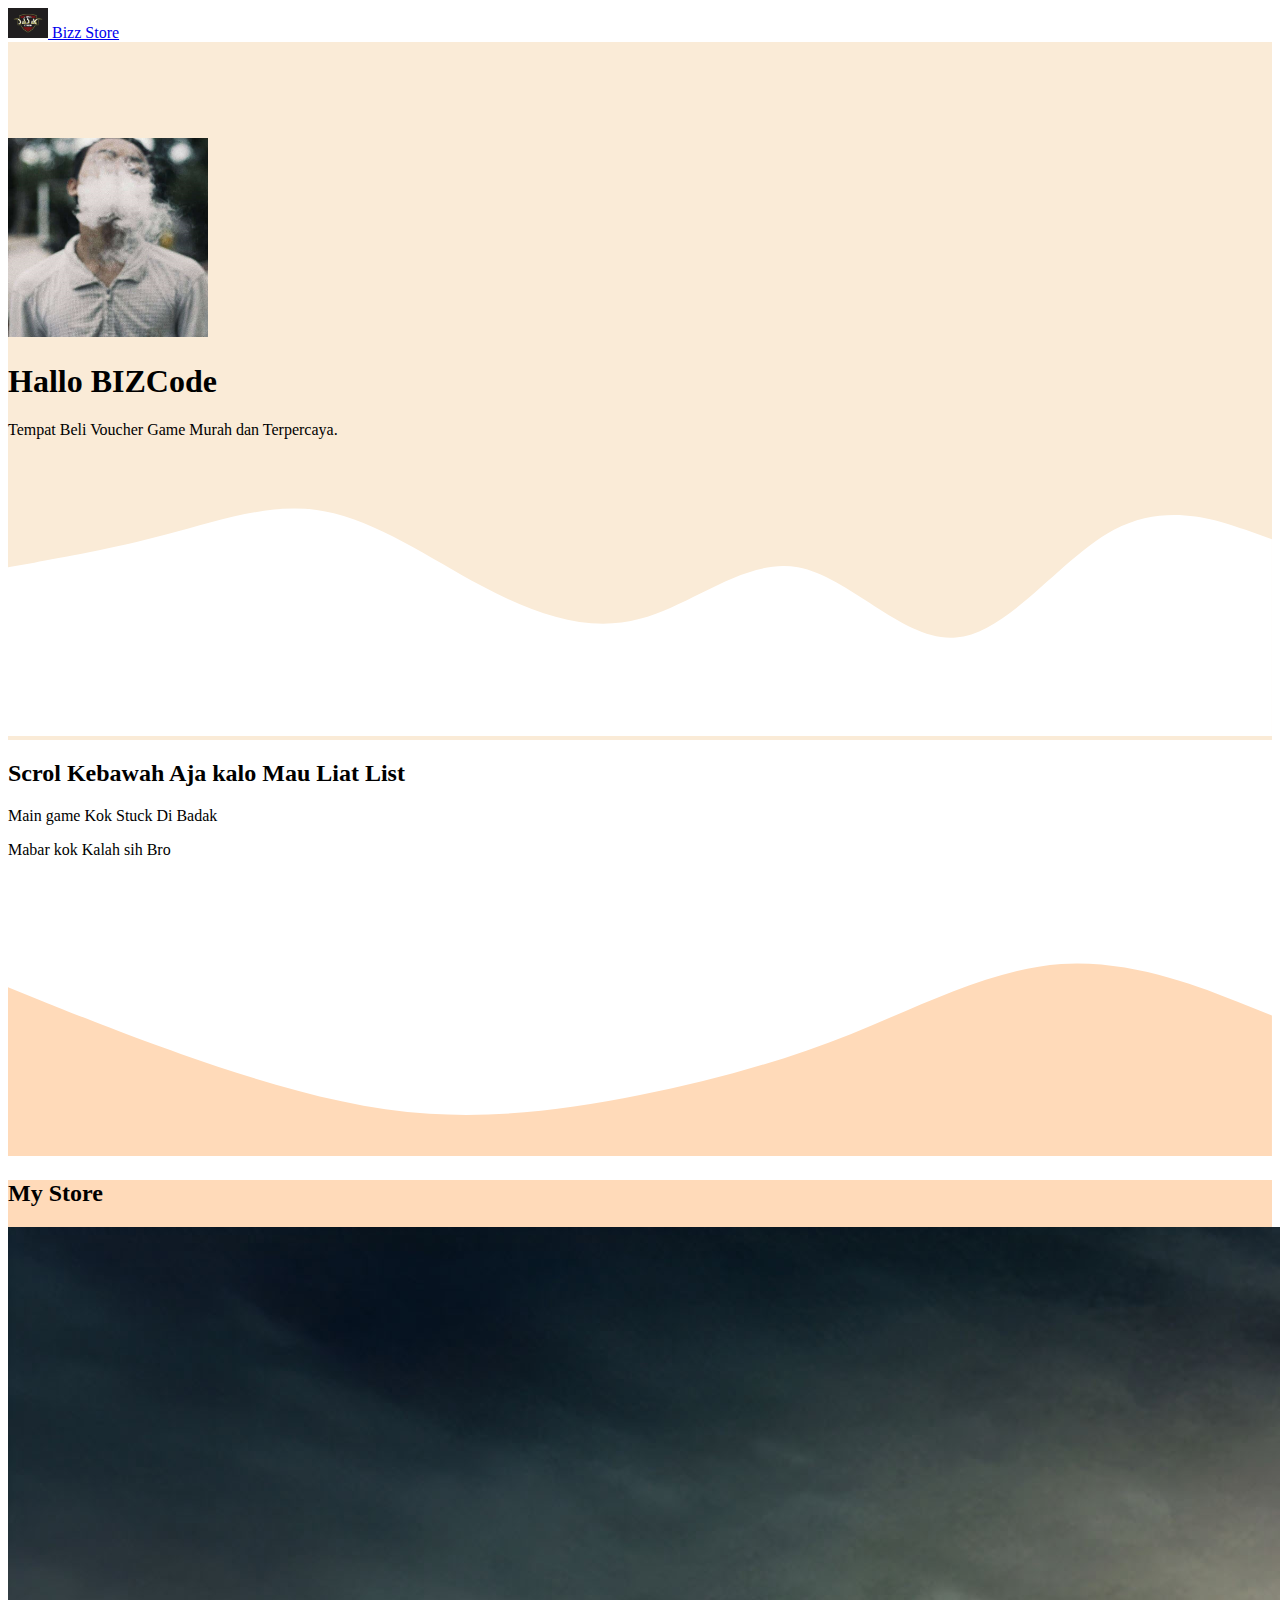
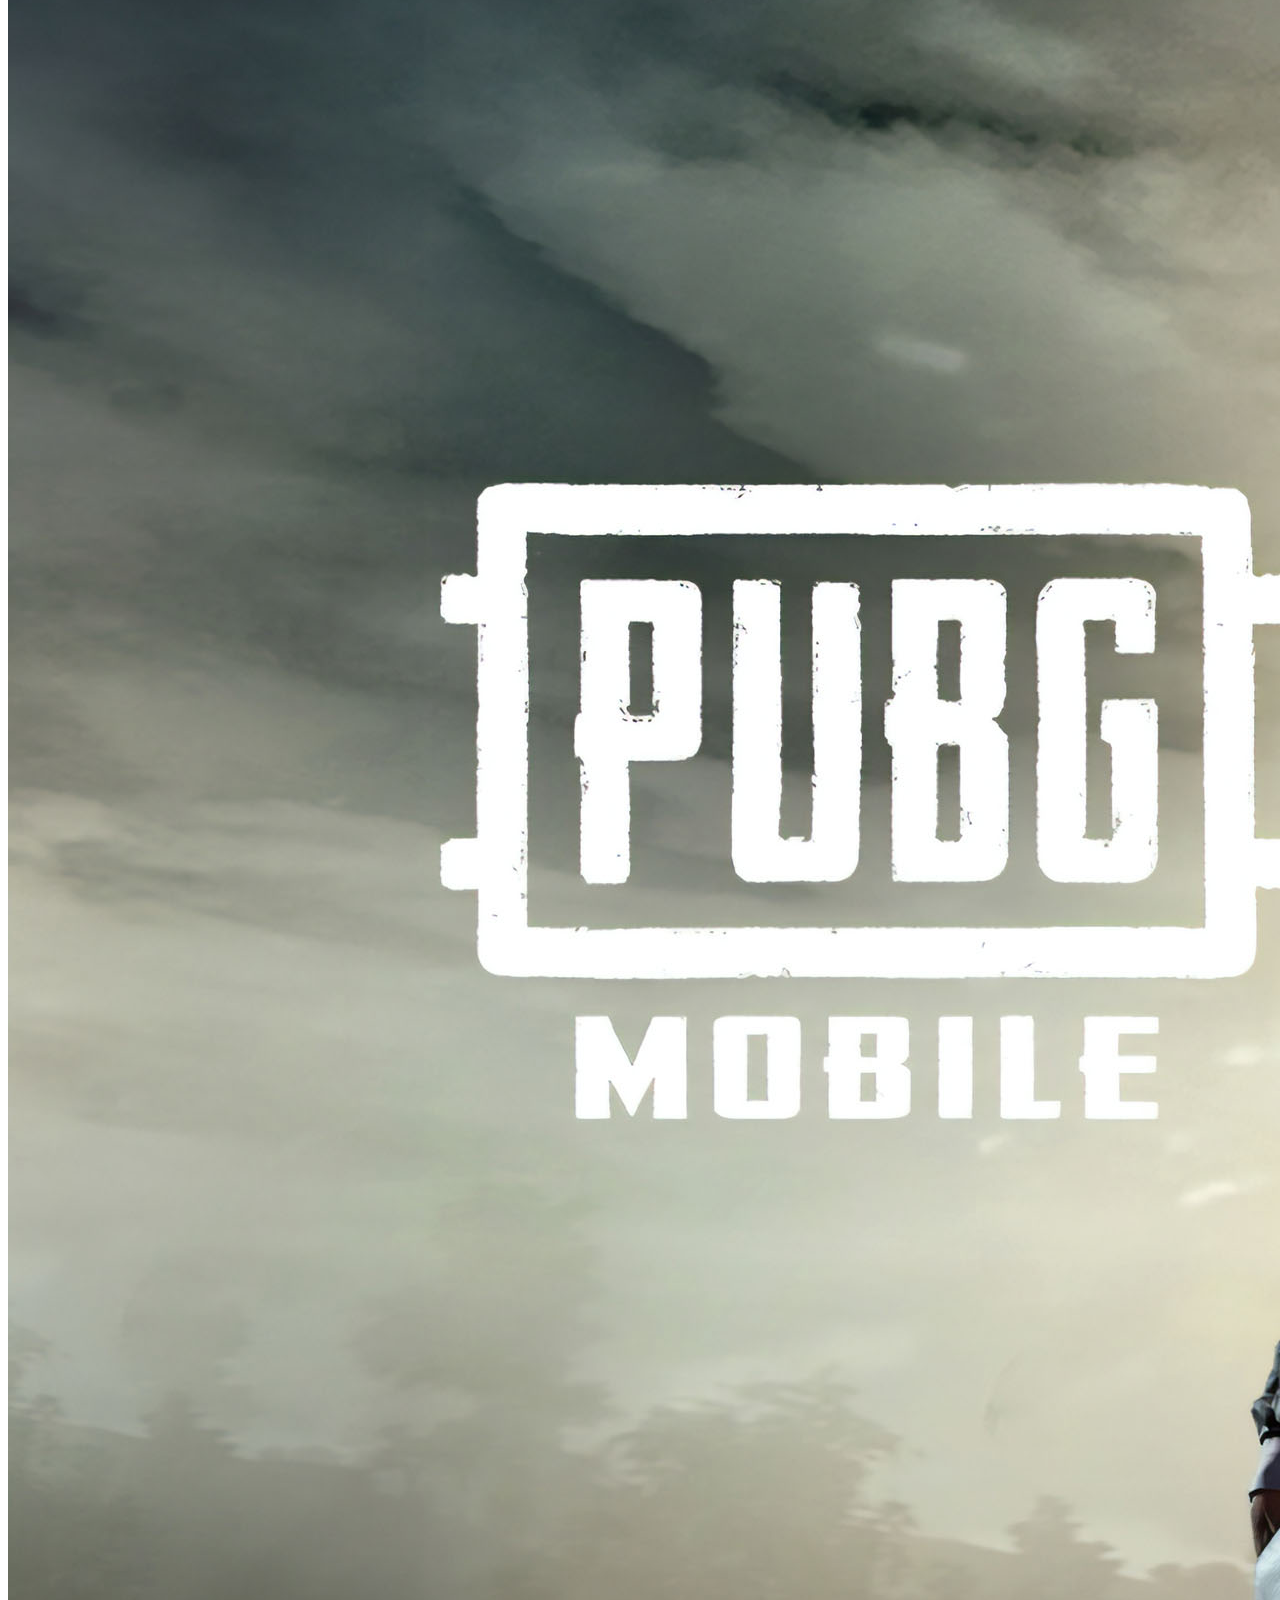
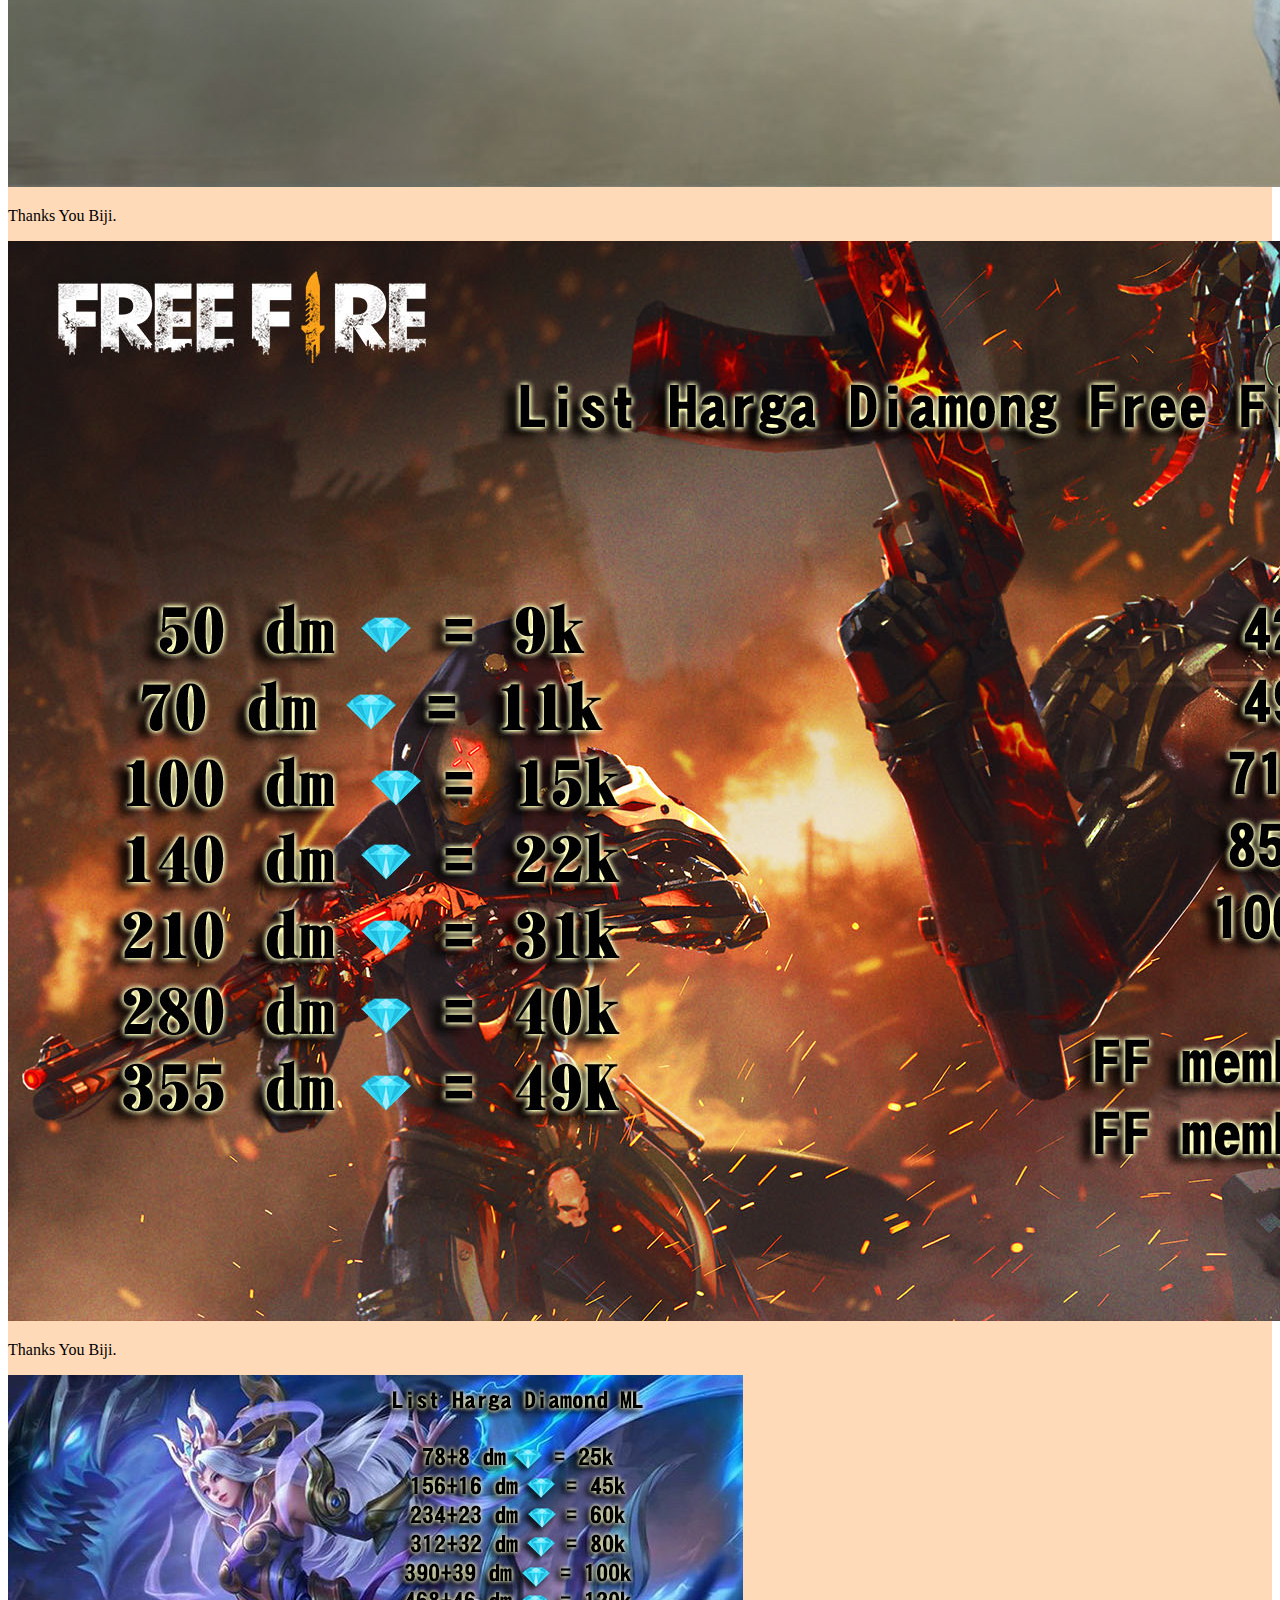
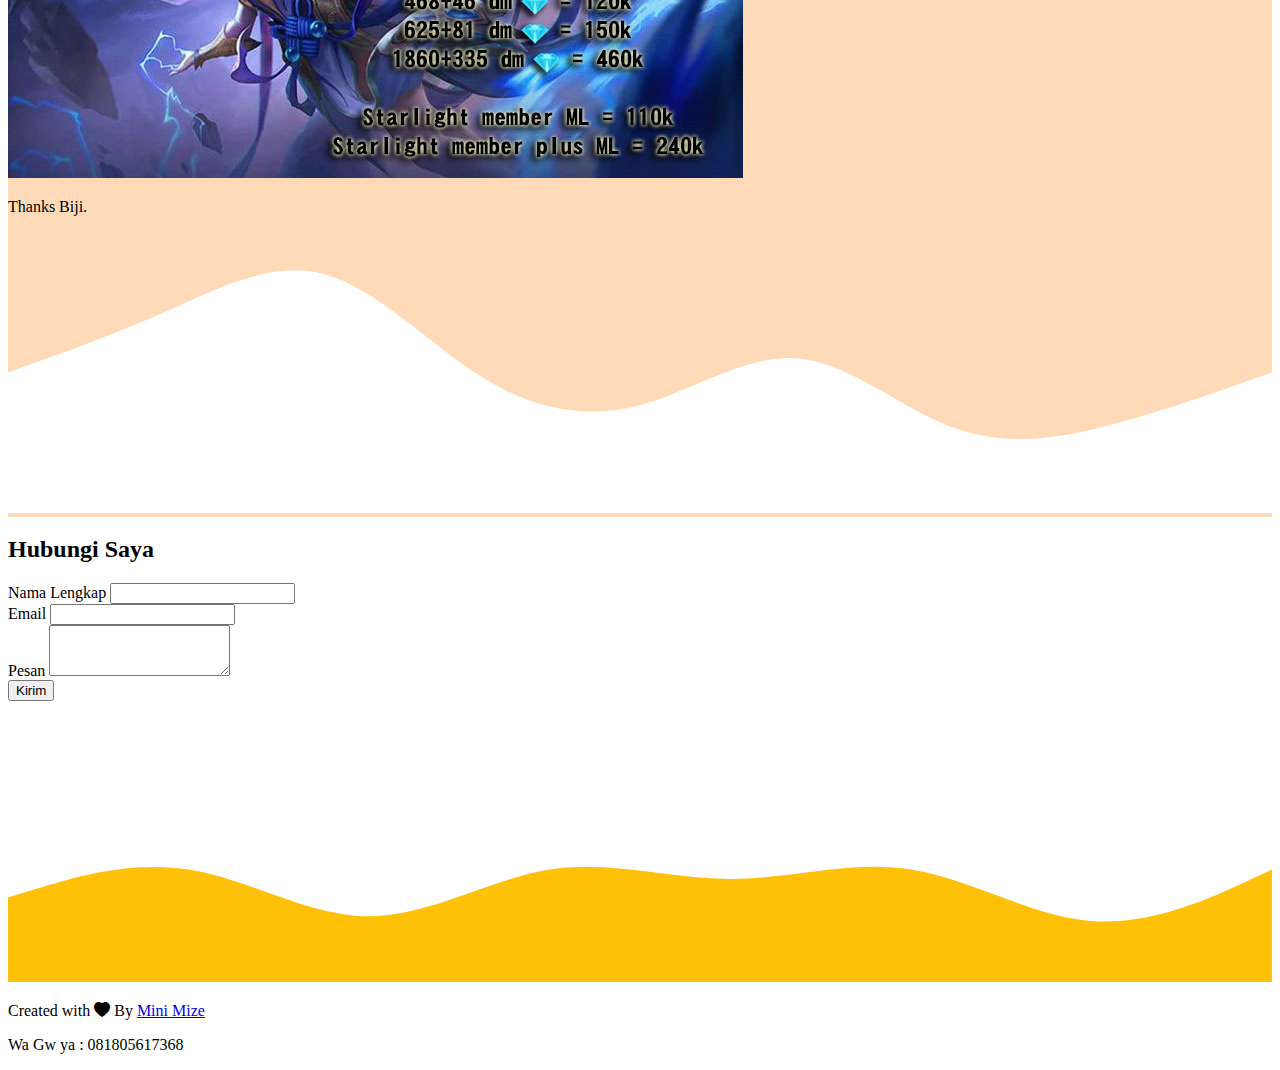
<file: index.html>
<!DOCTYPE html>
<html lang="en">
  <head>
    <!-- Required meta tags -->
    <meta charset="utf-8" />
    <meta name="viewport" content="width=device-width, initial-scale=1" />

    <!-- Bootstrap CSS -->
    <link href="https://cdn.jsdelivr.net/npm/bootstrap@5.0.1/dist/css/bootstrap.min.css" rel="stylesheet" integrity="sha384-+0n0xVW2eSR5OomGNYDnhzAbDsOXxcvSN1TPprVMTNDbiYZCxYbOOl7+AMvyTG2x" crossorigin="anonymous" />

    <!-- Bootstrap icon -->
    <link rel="stylesheet" href="https://cdn.jsdelivr.net/npm/bootstrap-icons@1.5.0/font/bootstrap-icons.css" />

    <!-- My css -->
    <link rel="stylesheet" href="style.css" />
    <title>Bizz Store Nih Bos</title>
  </head>
  <body>
    <!-- Navbar -->
    <nav class="navbar navbar-light bg-warning shadow fixed-top">
      <div class="container">
        <a class="navbar-brand" href="#">
          <img src="LOGO SX.jpg" alt="" width="40" height="30" class="d-inline-block align-text-top" />
          Bizz Store
        </a>
      </div>
    </nav>
    <!-- Akhir Navbar -->

    <!-- Jumbotron -->
    <section class="jumbotron text-center">
      <img src="img/fb.jpg" alt="Bizz Shopp" width="200" class="rounded-circle img-thumbnail" />
      <h1 class="display-4">Hallo BIZCode</h1>
      <p class="lead">Tempat Beli Voucher Game Murah dan Terpercaya.</p>
      <svg xmlns="http://www.w3.org/2000/svg" viewBox="0 0 1440 320">
        <path
          fill="#FFFFFF"
          fill-opacity="100"
          d="M0,128L30,122.7C60,117,120,107,180,90.7C240,75,300,53,360,64C420,75,480,117,540,149.3C600,181,660,203,720,186.7C780,171,840,117,900,128C960,139,1020,213,1080,208C1140,203,1200,117,1260,85.3C1320,53,1380,75,1410,85.3L1440,96L1440,320L1410,320C1380,320,1320,320,1260,320C1200,320,1140,320,1080,320C1020,320,960,320,900,320C840,320,780,320,720,320C660,320,600,320,540,320C480,320,420,320,360,320C300,320,240,320,180,320C120,320,60,320,30,320L0,320Z"
        ></path>
      </svg>
    </section>
    <!-- Akhir Jumbotron -->

    <!-- About -->
    <section id="about">
      <div class="container">
        <div class="row text-center mb-4">
          <div class="col">
            <h2>Scrol Kebawah Aja kalo Mau Liat List</h2>
          </div>
        </div>
        <div class="row justify-content-center fs-25 text-center">
          <div class="col-md-4">
            <p>Main game Kok Stuck Di Badak</p>
          </div>
          <div class="col-md-4">
            <p>Mabar kok Kalah sih Bro</p>
          </div>
        </div>
      </div>
      <svg xmlns="http://www.w3.org/2000/svg" viewBox="0 0 1440 320">
        <path
          fill="#FFDAB9"
          fill-opacity="75"
          d="M0,128L40,144C80,160,160,192,240,218.7C320,245,400,267,480,272C560,277,640,267,720,250.7C800,235,880,213,960,181.3C1040,149,1120,107,1200,101.3C1280,96,1360,128,1400,144L1440,160L1440,320L1400,320C1360,320,1280,320,1200,320C1120,320,1040,320,960,320C880,320,800,320,720,320C640,320,560,320,480,320C400,320,320,320,240,320C160,320,80,320,40,320L0,320Z"
        ></path>
      </svg>
    </section>
    <!-- Akhir About -->

    <!-- Project -->
    <section id="project">
      <div class="container">
        <div class="row text-center mb-3">
          <div class="col">
            <h2>My Store</h2>
          </div>
        </div>
        <div class="row justify-content-center">
          <div class="col-md mb-3">
            <div class="card">
              <img src="project/pubg.jpg" class="card-img-top" alt="4" />
              <div class="card-body">
                <p class="card-text">Thanks You Biji.</p>
              </div>
            </div>
          </div>
          <div class="col-md mb-3">
            <div class="card">
              <img src="project/free fire.jpg" class="card-img-top" alt="4" />
              <div class="card-body">
                <p class="card-text">Thanks You Biji.</p>
              </div>
            </div>
          </div>
          <div class="col-md mb-3">
            <div class="card">
              <img src="project/ML.jpg" class="card-img-top" alt="4" />
              <div class="card-body">
                <p class="card-text">Thanks Biji.</p>
              </div>
            </div>
          </div>
        </div>
      </div>

      <svg xmlns="http://www.w3.org/2000/svg" viewBox="0 0 1440 320">
        <path
          fill="#ffffff"
          fill-opacity="1"
          d="M0,160L30,149.3C60,139,120,117,180,90.7C240,64,300,32,360,48C420,64,480,128,540,165.3C600,203,660,213,720,197.3C780,181,840,139,900,144C960,149,1020,203,1080,224C1140,245,1200,235,1260,218.7C1320,203,1380,181,1410,170.7L1440,160L1440,320L1410,320C1380,320,1320,320,1260,320C1200,320,1140,320,1080,320C1020,320,960,320,900,320C840,320,780,320,720,320C660,320,600,320,540,320C480,320,420,320,360,320C300,320,240,320,180,320C120,320,60,320,30,320L0,320Z"
        ></path>
      </svg>
    </section>
    <!-- Akhir Project -->

    <!-- Contact -->
    <div class="contact">
      <div class="container">
        <div class="row text-center">
          <h2>Hubungi Saya</h2>
        </div>
      </div>
      <div class="row justify-content-center">
        <div class="col-md-4">
          <form>
            <div class="mb-4">
              <label for="Nama" class="form-label">Nama Lengkap</label>
              <input type="text" class="form-control" id="Nama" aria-describedby="Nama" />
            </div>
            <div class="mb-4">
              <label for="Email" class="form-label">Email</label>
              <input type="email" class="form-control" id="Email" aria-describedby="Email" />
            </div>
            <div class="mb-4">
              <label for="Pesan" class="form-label">Pesan</label>
              <textarea class="form-control" id="Kirim" rows="3"></textarea>
            </div>
            <button type="Kirim" class="btn btn-primary">Kirim</button>
          </form>
        </div>
      </div>
    </div>
    <svg xmlns="http://www.w3.org/2000/svg" viewBox="0 0 1440 320">
      <path
        fill="#ffc107"
        fill-opacity="1"
        d="M0,224L34.3,213.3C68.6,203,137,181,206,192C274.3,203,343,245,411,245.3C480,245,549,203,617,192C685.7,181,754,203,823,202.7C891.4,203,960,181,1029,192C1097.1,203,1166,245,1234,250.7C1302.9,256,1371,224,1406,208L1440,192L1440,320L1405.7,320C1371.4,320,1303,320,1234,320C1165.7,320,1097,320,1029,320C960,320,891,320,823,320C754.3,320,686,320,617,320C548.6,320,480,320,411,320C342.9,320,274,320,206,320C137.1,320,69,320,34,320L0,320Z"
      ></path>
    </svg>
    <!-- Akhir Contact -->

    <!-- Footer -->
    <footer class="bg-warning text-black text-center pb-5 fw-bold">
      <p>Created with <i class="bi bi-heart-fill text-danger"></i> By <a href="https://www.facebook.com/profile.php?id=100067827127050" class="text-black">Mini Mize</a></p>
      <p>Wa Gw ya : 081805617368</p>
    </footer>
    <!-- Akhir Footer -->

    <script src="https://cdn.jsdelivr.net/npm/bootstrap@5.0.1/dist/js/bootstrap.bundle.min.js" integrity="sha384-gtEjrD/SeCtmISkJkNUaaKMoLD0//ElJ19smozuHV6z3Iehds+3Ulb9Bn9Plx0x4" crossorigin="anonymous"></script>

    <script src="https://cdn.jsdelivr.net/npm/@popperjs/core@2.9.2/dist/umd/popper.min.js" integrity="sha384-IQsoLXl5PILFhosVNubq5LC7Qb9DXgDA9i+tQ8Zj3iwWAwPtgFTxbJ8NT4GN1R8p" crossorigin="anonymous"></script>
    <script src="https://cdn.jsdelivr.net/npm/bootstrap@5.0.1/dist/js/bootstrap.min.js" integrity="sha384-Atwg2Pkwv9vp0ygtn1JAojH0nYbwNJLPhwyoVbhoPwBhjQPR5VtM2+xf0Uwh9KtT" crossorigin="anonymous"></script>
  </body>
</html>
</file>
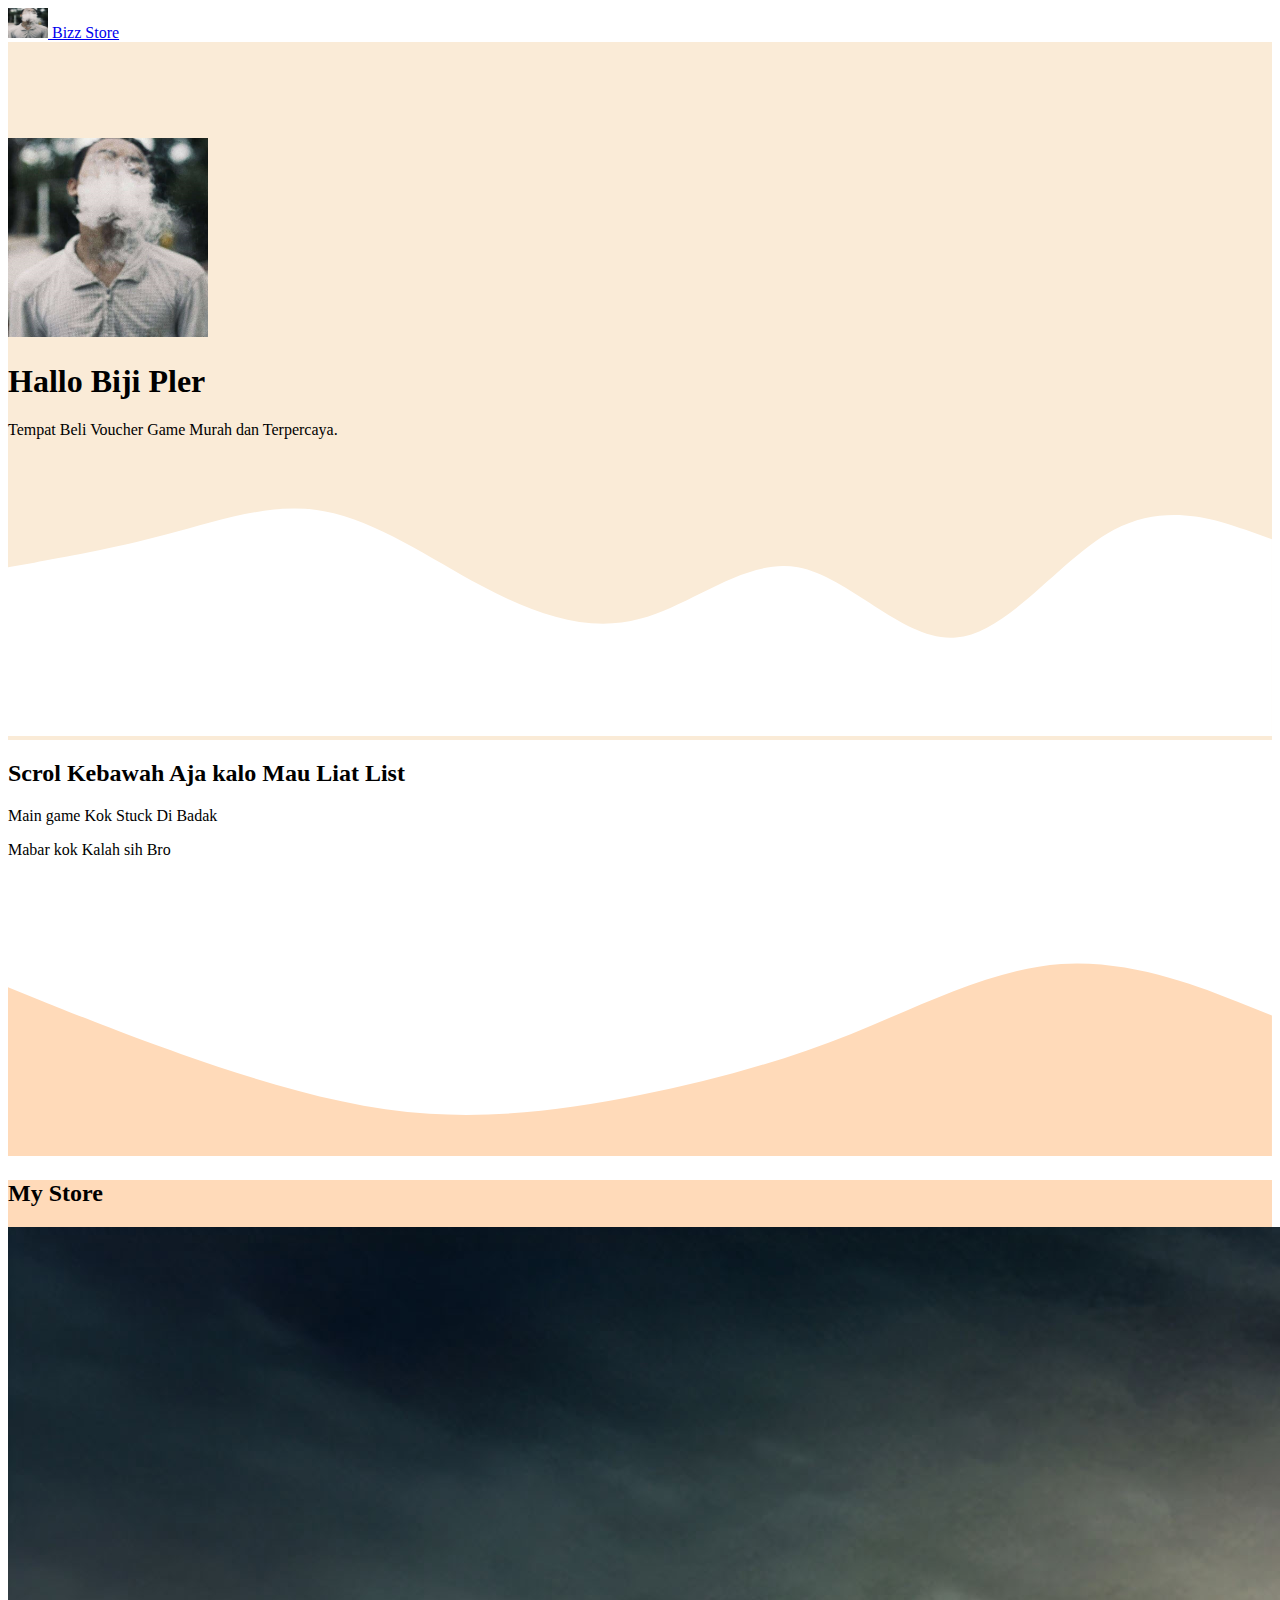
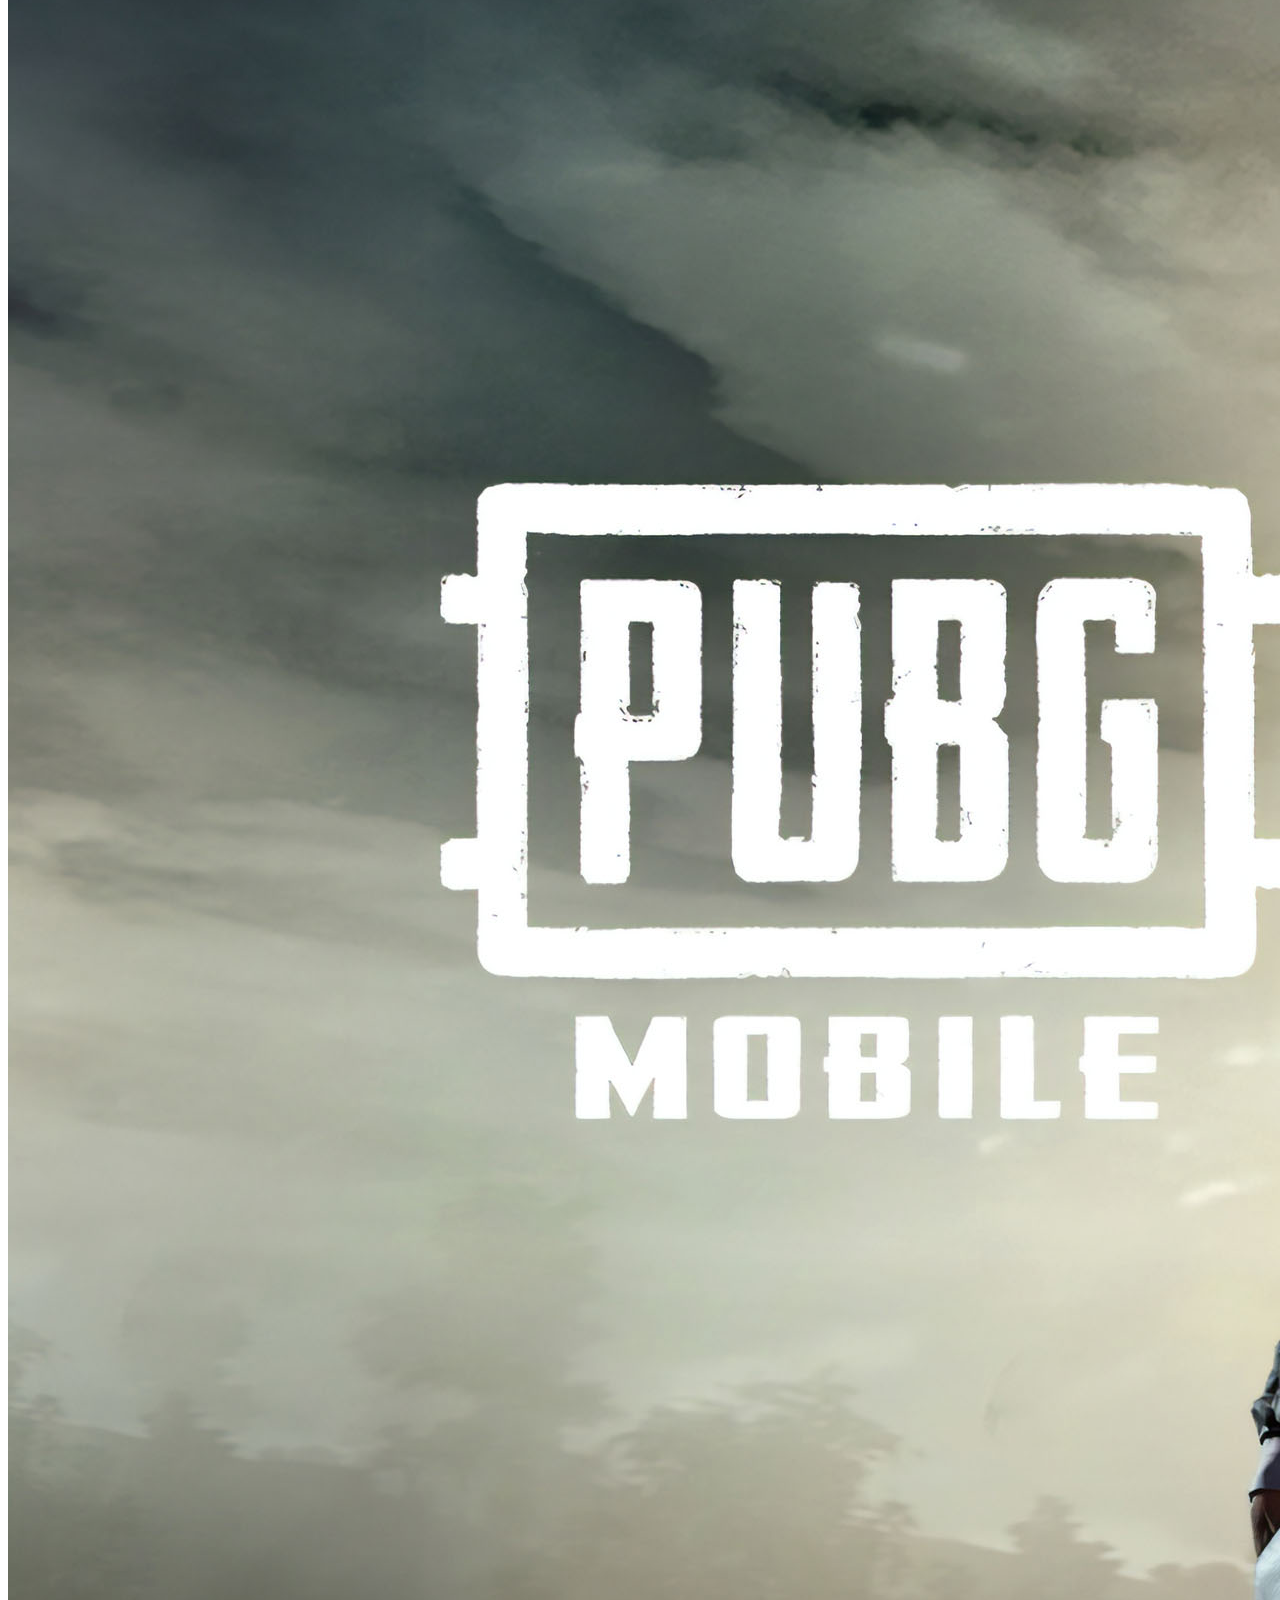
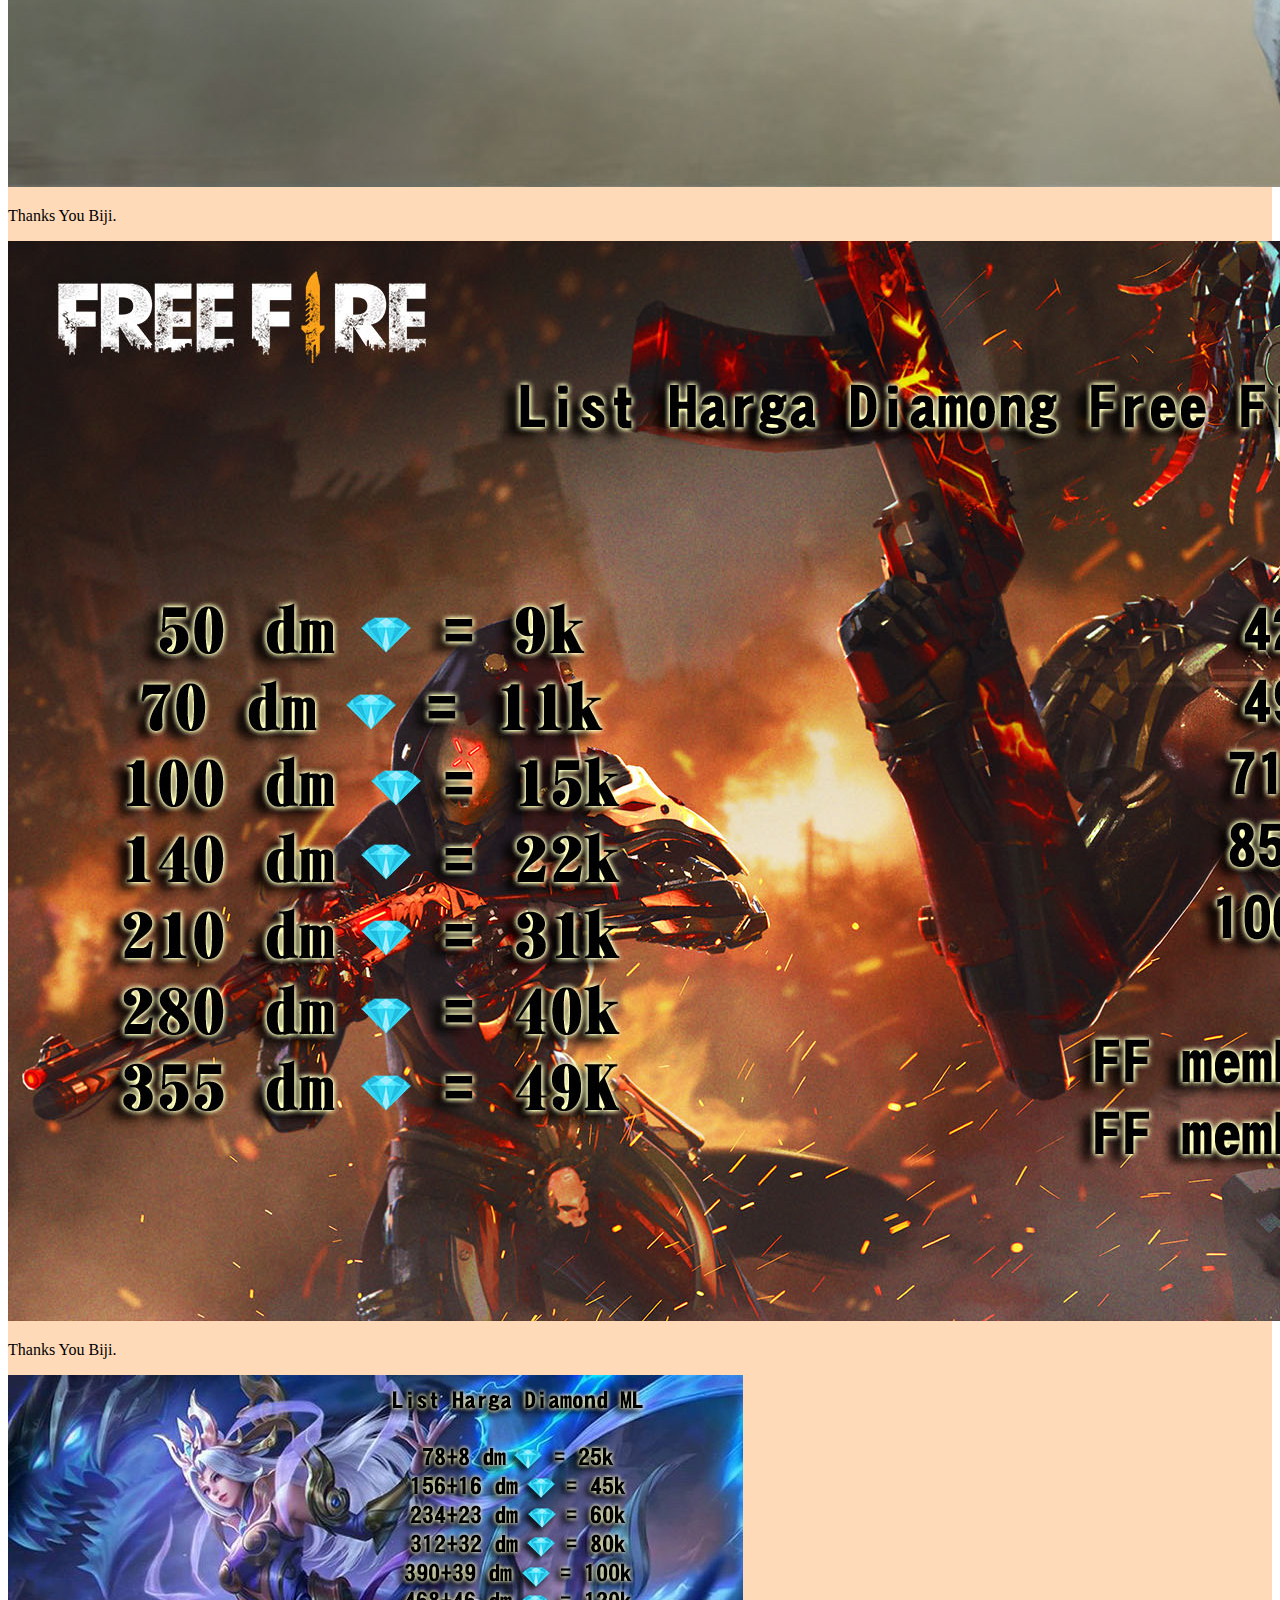
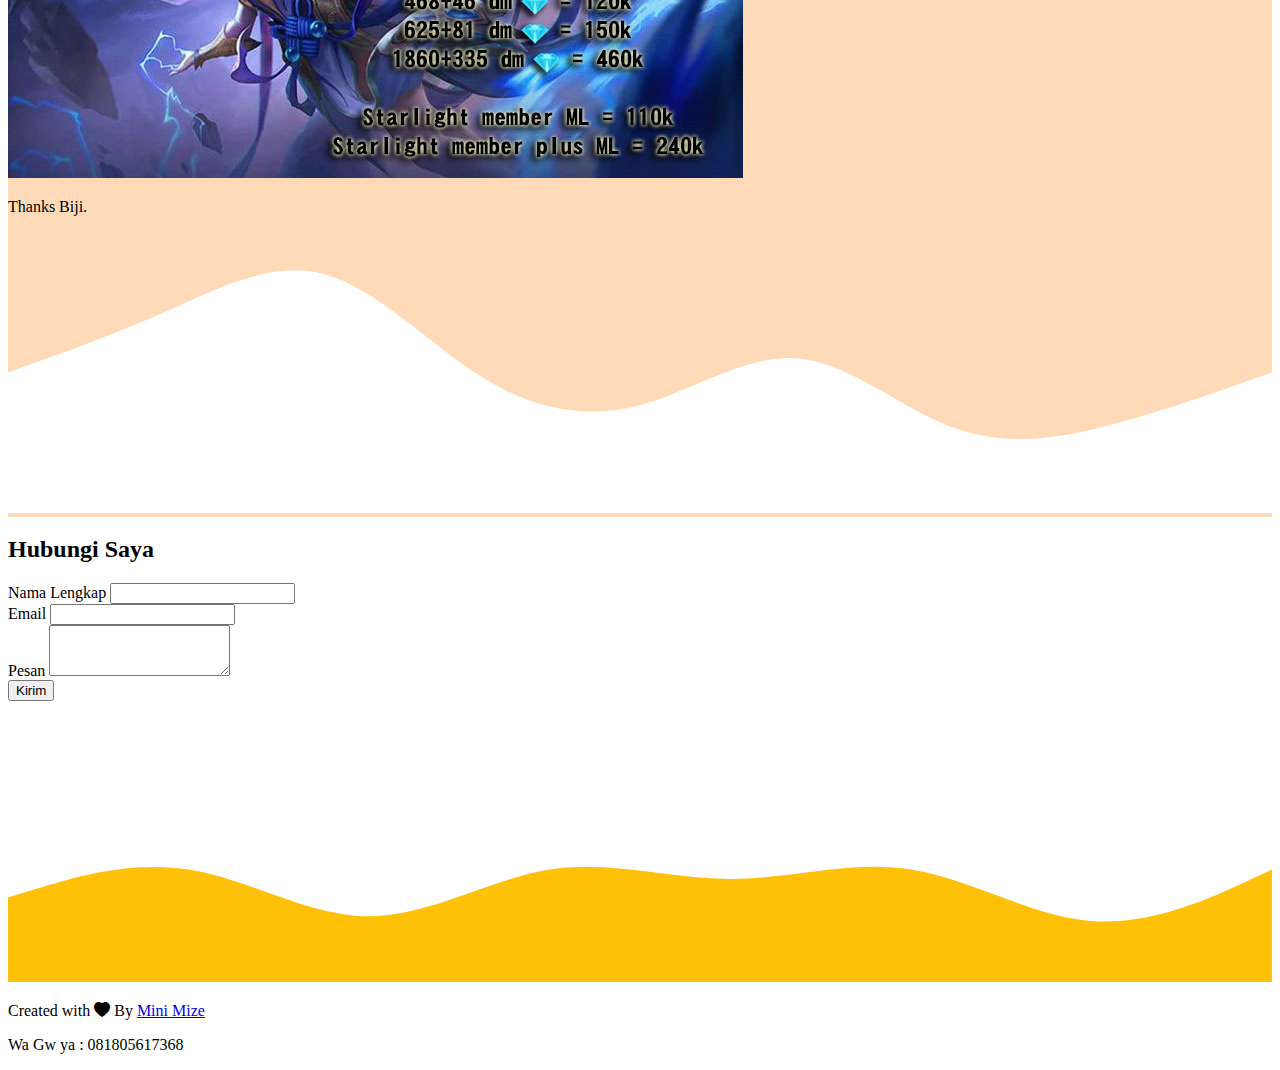
<file: web.html>
<!DOCTYPE html>
<html lang="en">
  <head>
    <!-- Required meta tags -->
    <meta charset="utf-8" />
    <meta name="viewport" content="width=device-width, initial-scale=1" />

    <!-- Bootstrap CSS -->
    <link href="https://cdn.jsdelivr.net/npm/bootstrap@5.0.1/dist/css/bootstrap.min.css" rel="stylesheet" integrity="sha384-+0n0xVW2eSR5OomGNYDnhzAbDsOXxcvSN1TPprVMTNDbiYZCxYbOOl7+AMvyTG2x" crossorigin="anonymous" />

    <!-- Bootstrap icon -->
    <link rel="stylesheet" href="https://cdn.jsdelivr.net/npm/bootstrap-icons@1.5.0/font/bootstrap-icons.css" />

    <!-- My css -->
    <link rel="stylesheet" href="style.css" />
    <title>Bizz Store Nih Bos</title>
  </head>
  <body>
    <!-- Navbar -->
    <nav class="navbar navbar-light bg-warning shadow fixed-top">
      <div class="container">
        <a class="navbar-brand" href="#">
          <img src="img/fb.jpg" alt="" width="40" height="30" class="d-inline-block align-text-top" />
          Bizz Store
        </a>
      </div>
    </nav>
    <!-- Akhir Navbar -->

    <!-- Jumbotron -->
    <section class="jumbotron text-center">
      <img src="img/fb.jpg" alt="Bizz Shopp" width="200" class="rounded-circle img-thumbnail" />
      <h1 class="display-4">Hallo Biji Pler</h1>
      <p class="lead">Tempat Beli Voucher Game Murah dan Terpercaya.</p>
      <svg xmlns="http://www.w3.org/2000/svg" viewBox="0 0 1440 320">
        <path
          fill="#FFFFFF"
          fill-opacity="100"
          d="M0,128L30,122.7C60,117,120,107,180,90.7C240,75,300,53,360,64C420,75,480,117,540,149.3C600,181,660,203,720,186.7C780,171,840,117,900,128C960,139,1020,213,1080,208C1140,203,1200,117,1260,85.3C1320,53,1380,75,1410,85.3L1440,96L1440,320L1410,320C1380,320,1320,320,1260,320C1200,320,1140,320,1080,320C1020,320,960,320,900,320C840,320,780,320,720,320C660,320,600,320,540,320C480,320,420,320,360,320C300,320,240,320,180,320C120,320,60,320,30,320L0,320Z"
        ></path>
      </svg>
    </section>
    <!-- Akhir Jumbotron -->

    <!-- About -->
    <section id="about">
      <div class="container">
        <div class="row text-center mb-4">
          <div class="col">
            <h2>Scrol Kebawah Aja kalo Mau Liat List</h2>
          </div>
        </div>
        <div class="row justify-content-center fs-25 text-center">
          <div class="col-md-4">
            <p>Main game Kok Stuck Di Badak</p>
          </div>
          <div class="col-md-4">
            <p>Mabar kok Kalah sih Bro</p>
          </div>
        </div>
      </div>
      <svg xmlns="http://www.w3.org/2000/svg" viewBox="0 0 1440 320">
        <path
          fill="#FFDAB9"
          fill-opacity="75"
          d="M0,128L40,144C80,160,160,192,240,218.7C320,245,400,267,480,272C560,277,640,267,720,250.7C800,235,880,213,960,181.3C1040,149,1120,107,1200,101.3C1280,96,1360,128,1400,144L1440,160L1440,320L1400,320C1360,320,1280,320,1200,320C1120,320,1040,320,960,320C880,320,800,320,720,320C640,320,560,320,480,320C400,320,320,320,240,320C160,320,80,320,40,320L0,320Z"
        ></path>
      </svg>
    </section>
    <!-- Akhir About -->

    <!-- Project -->
    <section id="project">
      <div class="container">
        <div class="row text-center mb-3">
          <div class="col">
            <h2>My Store</h2>
          </div>
        </div>
        <div class="row justify-content-center">
          <div class="col-md mb-3">
            <div class="card">
              <img src="project/pubg.jpg" class="card-img-top" alt="4" />
              <div class="card-body">
                <p class="card-text">Thanks You Biji.</p>
              </div>
            </div>
          </div>
          <div class="col-md mb-3">
            <div class="card">
              <img src="project/free fire.jpg" class="card-img-top" alt="4" />
              <div class="card-body">
                <p class="card-text">Thanks You Biji.</p>
              </div>
            </div>
          </div>
          <div class="col-md mb-3">
            <div class="card">
              <img src="project/ML.jpg" class="card-img-top" alt="4" />
              <div class="card-body">
                <p class="card-text">Thanks Biji.</p>
              </div>
            </div>
          </div>
        </div>
      </div>

      <svg xmlns="http://www.w3.org/2000/svg" viewBox="0 0 1440 320">
        <path
          fill="#ffffff"
          fill-opacity="1"
          d="M0,160L30,149.3C60,139,120,117,180,90.7C240,64,300,32,360,48C420,64,480,128,540,165.3C600,203,660,213,720,197.3C780,181,840,139,900,144C960,149,1020,203,1080,224C1140,245,1200,235,1260,218.7C1320,203,1380,181,1410,170.7L1440,160L1440,320L1410,320C1380,320,1320,320,1260,320C1200,320,1140,320,1080,320C1020,320,960,320,900,320C840,320,780,320,720,320C660,320,600,320,540,320C480,320,420,320,360,320C300,320,240,320,180,320C120,320,60,320,30,320L0,320Z"
        ></path>
      </svg>
    </section>
    <!-- Akhir Project -->

    <!-- Contact -->
    <div class="contact">
      <div class="container">
        <div class="row text-center">
          <h2>Hubungi Saya</h2>
        </div>
      </div>
      <div class="row justify-content-center">
        <div class="col-md-4">
          <form>
            <div class="mb-4">
              <label for="Nama" class="form-label">Nama Lengkap</label>
              <input type="text" class="form-control" id="Nama" aria-describedby="Nama" />
            </div>
            <div class="mb-4">
              <label for="Email" class="form-label">Email</label>
              <input type="email" class="form-control" id="Email" aria-describedby="Email" />
            </div>
            <div class="mb-4">
              <label for="Pesan" class="form-label">Pesan</label>
              <textarea class="form-control" id="Kirim" rows="3"></textarea>
            </div>
            <button type="Kirim" class="btn btn-primary">Kirim</button>
          </form>
        </div>
      </div>
    </div>
    <svg xmlns="http://www.w3.org/2000/svg" viewBox="0 0 1440 320">
      <path
        fill="#ffc107"
        fill-opacity="1"
        d="M0,224L34.3,213.3C68.6,203,137,181,206,192C274.3,203,343,245,411,245.3C480,245,549,203,617,192C685.7,181,754,203,823,202.7C891.4,203,960,181,1029,192C1097.1,203,1166,245,1234,250.7C1302.9,256,1371,224,1406,208L1440,192L1440,320L1405.7,320C1371.4,320,1303,320,1234,320C1165.7,320,1097,320,1029,320C960,320,891,320,823,320C754.3,320,686,320,617,320C548.6,320,480,320,411,320C342.9,320,274,320,206,320C137.1,320,69,320,34,320L0,320Z"
      ></path>
    </svg>
    <!-- Akhir Contact -->

    <!-- Footer -->
    <footer class="bg-warning text-black text-center pb-5 fw-bold">
      <p>Created with <i class="bi bi-heart-fill text-danger"></i> By <a href="https://www.facebook.com/profile.php?id=100067827127050" class="text-black">Mini Mize</a></p>
      <p>Wa Gw ya : 081805617368</p>
    </footer>
    <!-- Akhir Footer -->

    <script src="https://cdn.jsdelivr.net/npm/bootstrap@5.0.1/dist/js/bootstrap.bundle.min.js" integrity="sha384-gtEjrD/SeCtmISkJkNUaaKMoLD0//ElJ19smozuHV6z3Iehds+3Ulb9Bn9Plx0x4" crossorigin="anonymous"></script>

    <script src="https://cdn.jsdelivr.net/npm/@popperjs/core@2.9.2/dist/umd/popper.min.js" integrity="sha384-IQsoLXl5PILFhosVNubq5LC7Qb9DXgDA9i+tQ8Zj3iwWAwPtgFTxbJ8NT4GN1R8p" crossorigin="anonymous"></script>
    <script src="https://cdn.jsdelivr.net/npm/bootstrap@5.0.1/dist/js/bootstrap.min.js" integrity="sha384-Atwg2Pkwv9vp0ygtn1JAojH0nYbwNJLPhwyoVbhoPwBhjQPR5VtM2+xf0Uwh9KtT" crossorigin="anonymous"></script>
  </body>
</html>
</file>
<file: style.css>
.jumbotron {
  padding-top: 6rem;
  background-color: #faebd7;
}

#project {
  background-color: #ffdab9;
}

#footer {
  background-color: #faebd7;
}
# Bizzstore.github.oi
</file>
